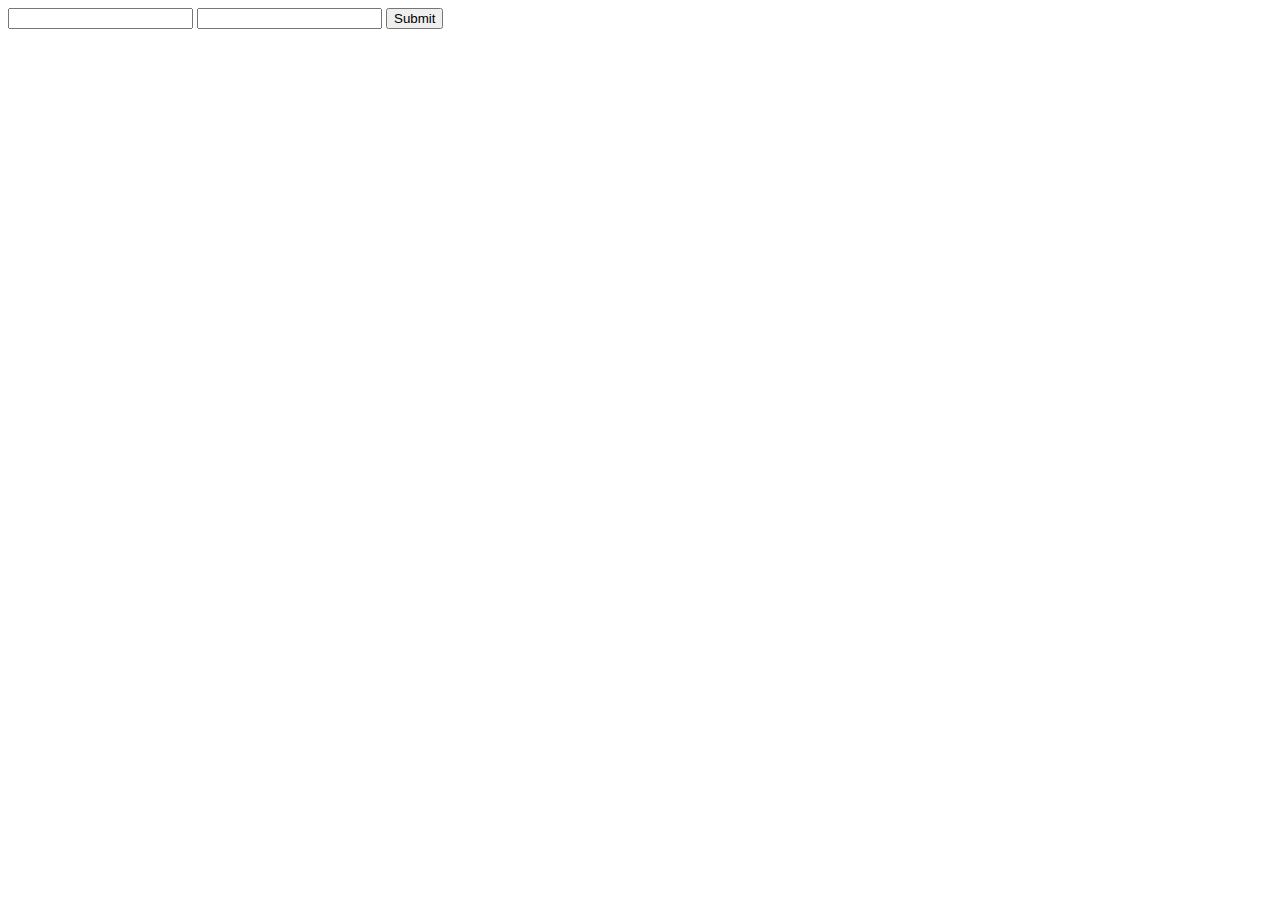
<file: eclipse workspace/servlet/WebContent/index.html>
<!DOCTYPE html>
<html>
<head>
<meta charset="UTF-8">
<title>Insert title here</title>
</head>
<body>
	<form action="add">
		<input type="text" name="num1">
		<input type="text" name="num2">
		<input type="submit">
		
	</form>
</body>
</html>
</file>
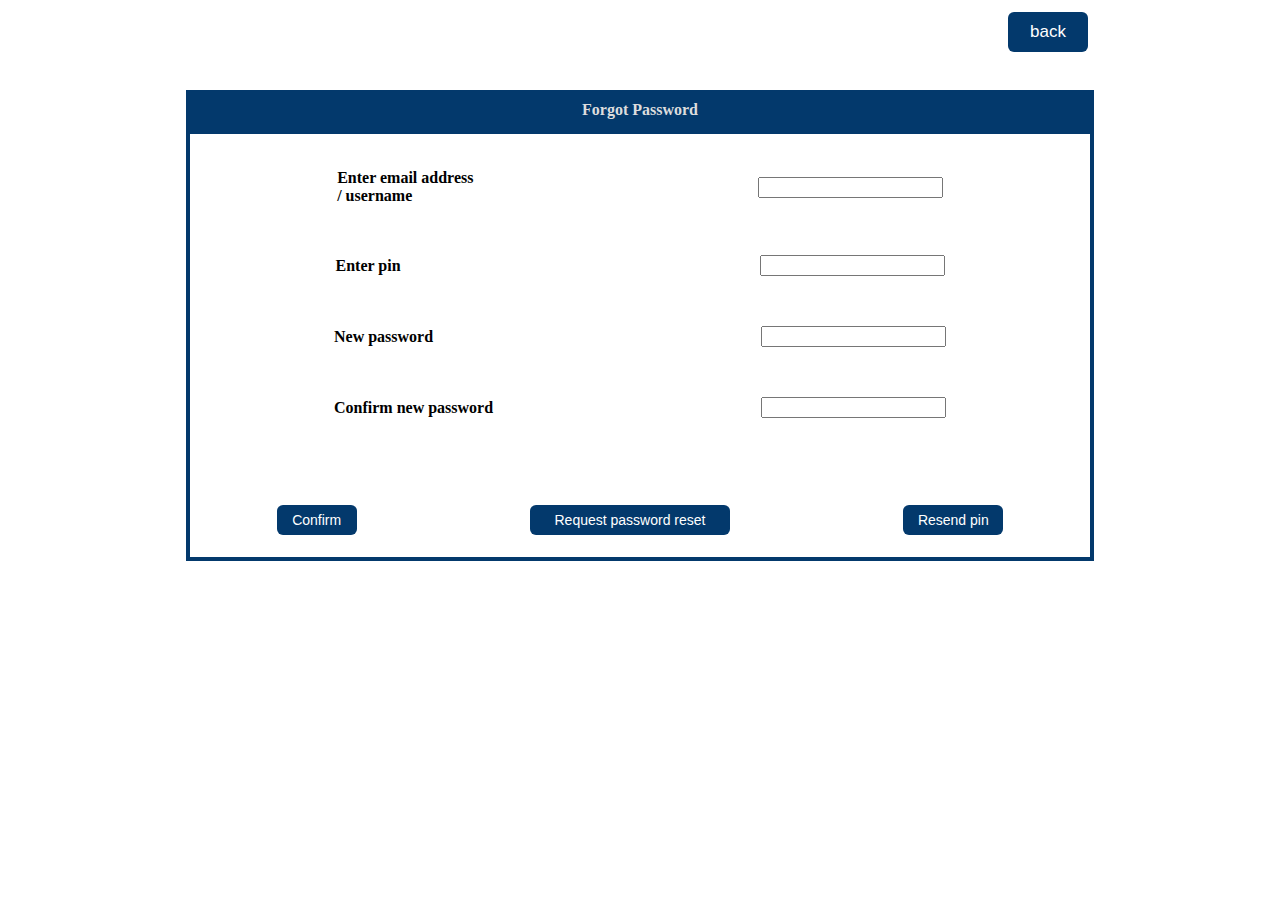
<file: eclipse workspace/quickSalon/WebContent/upperStaff/owner/forgotPassword.html>
<html lang="en">
<head>
    <meta charset="UTF-8">
    <meta name="viewport" content="width=device-width, initial-scale=1.0">
    <link rel="stylesheet" href="../../resources/css/forgotPassword.css">
    <link rel="stylesheet" href="../../resources/css/34.css">
    <title>Forgot Password</title>
</head>
<body>

    <div class="back">
        <button onclick="change()" class="btn34">back</button>
    </div>
    <br><br>

    <div class="topBar">
        <b>Forgot Password</b> 
     </div>

    <div class="mainDiv">
        <div class="innerDiv">
            <div ><b>Enter email address <br>/ username</b></div>  <div class="inputDiv"><input  type="text"></div>
        </div>

        <div class="innerDiv">
            <div class="enterPin" ><b>Enter pin &nbsp;</b></div>  <div class="inputDiv"><input type="text"> </div>
        </div>

        <div class="innerDiv">
            <div><b class="newPassword" >New password </b></div>  <div class="inputDiv"><input type="text"> </div>
        </div>

        <div class="innerDiv">
            <div><b>Confirm new password </b></div>  <div class="inputDiv"><input class="cNewPassword" type="text" > </div>
        </div>

        



        <div class="buttonDiv">
            <button class="btn34">Confirm</button>
            <button id="b2"  class="btn34">Request password reset</button>
            <button id="b3" class="btn34"> Resend pin</button>
        </div>

    </div>

    

</body>
</html>
</file>
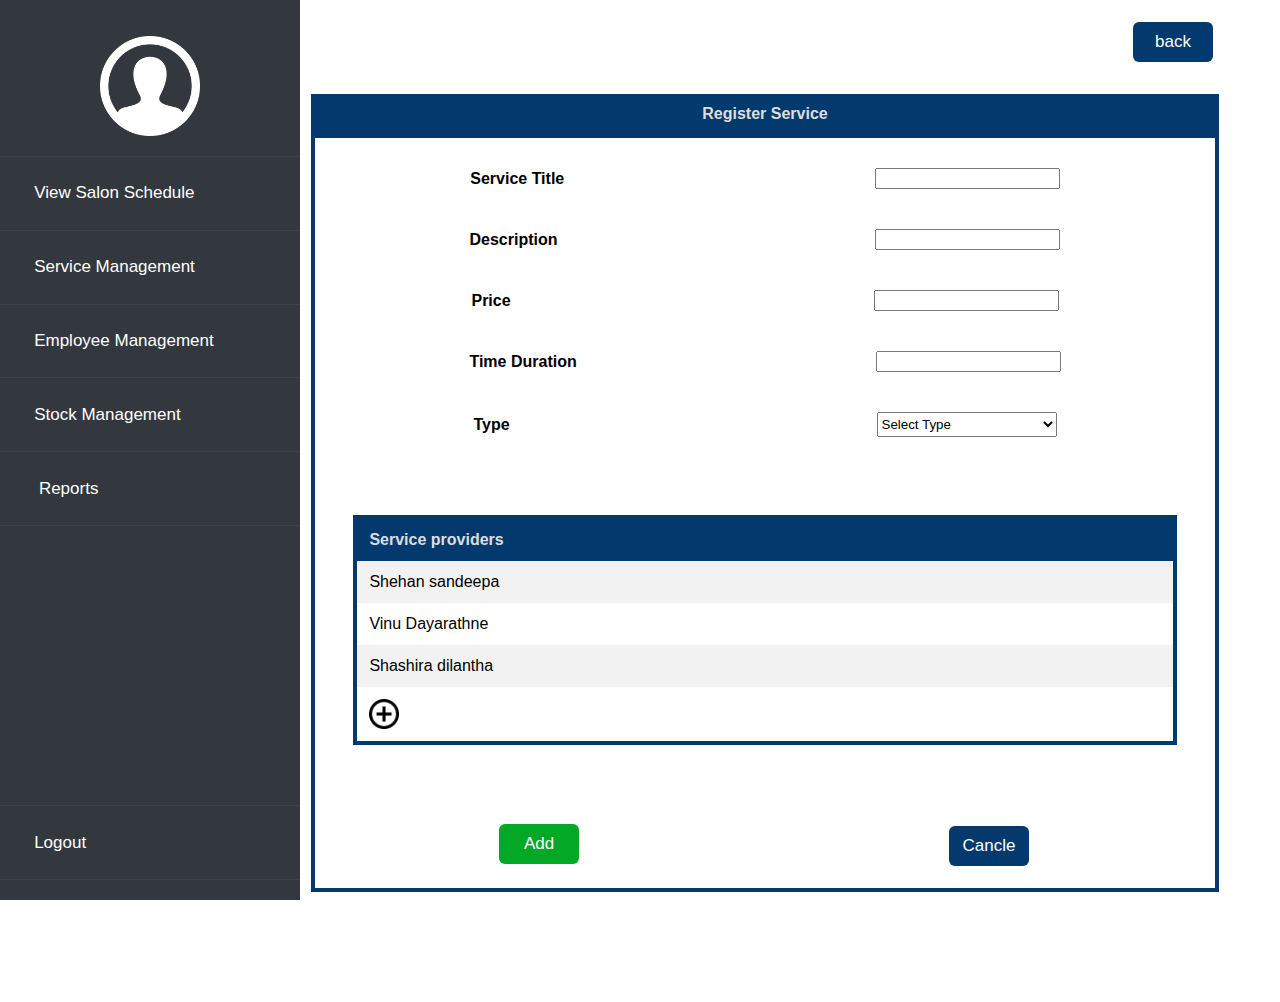
<file: eclipse workspace/quickSalon/WebContent/upperStaff/owner/registerService.html>
<html lang="en">
<head>
    <meta charset="UTF-8">
    <meta name="viewport" content="width=device-width, initial-scale=1.0">
    <link rel="stylesheet" href="../../resources/css/registerService.css">
    <link rel="stylesheet" href="../../resources/css/34.css">
    <link rel="stylesheet" href="../../resources/css/sideNavbar.css">
    <title>Register Service</title>
</head>
<body onresize="whenResizing()">

    <div id="mySidenav" class="sidenav">
        <div class="closeIcon">
          <a href="javascript:void(0)" class="closebtn" onclick="closeNav()">&times;</a>
        </div>
        <br><br>
        <!-- when i change here i should change nth child css -->
        <div class="imgDiv"><img class="imgIcon"  src="../../resources/icons/user.png" alt=""></div>
        <a href="#"><i class="fa fa-calendar"></i> &nbsp;&nbsp; View Salon  Schedule</a>
        <a href="#"><i class="fa fa-tasks" ></i> &nbsp;&nbsp; Service Management</a>
        <a href="#"><i class="fa fa-users" ></i> &nbsp;&nbsp; Employee Management</a>
        <a href="#"><i class = "fas fa-balance-scale-left"></i> &nbsp;&nbsp; Stock Management</a>
        <a href="#"><i class="fa fa-file" ></i>  &nbsp;&nbsp;&nbsp;&nbsp;Reports</a>
          <a href="#"><i class = "fas fa-sign-out-alt"></i> &nbsp;&nbsp; Logout</a>
  
      </div> <!-- sidebar -->

   <div id="main">

    <div class="back">
        <div id="navIcon" onclick="openNav()" class="navIcon"  ><img  src="../../resources/icons/three.png" alt="Ooops" ></div>
        <button onclick="change()" class="btn34">back</button>
    </div>

    <div class="topBar">
        <b>Register Service</b>  
     </div>

    <div class="mainDiv">

       

        <div class="innerDiv">
            <div><b>Service Title</b></div>  <div class="inputDiv"><input  type="text"></div>
        </div>

        <div class="innerDiv">
            <div><b>Description &nbsp;</b></div>  <div class="inputDiv"><input type="text"> </div>
        </div>

        <div class="innerDiv">
            <div><b class="price" >Price </b></div>  <div class="inputDiv"><input type="text"> </div>
        </div>

        <div class="innerDiv">
            <div><b>Time Duration </b></div>  <div class="inputDiv"><input type="text" class="time" > </div>
        </div>

        <div class="innerDiv">
            <div><b class="type" >Type </b></div>  <div  class="inputDiv">
                <select name="" id="">
                    <option value="Select">Select Type</option>
                    <option value="special">Special</option>
                    <option value="shashira">Normal</option>
                    

                </select>
            </div>
        </div>

        <div>
            <div class="tableDiv34">
                <table class="table34"  >
                    <tr>
                        <th>Service providers</th>
                    </tr>
                    <tr>
                        <td>Shehan sandeepa</td>
                    </tr>
                    <tr>
                        <td>Vinu Dayarathne</td>
                    </tr>
                    <tr>
                        <td>Shashira dilantha</td>
                    </tr>
                   <tbody id="add">

                   </tbody>
                    <tr>
                        <td><img src="../../resources/icons/plus.png" alt="" class="plus" onclick="add()"></td>
                    </tr>
                </table>
            </div>
        </div>

        <div class="buttonDiv">
            <button class="success34">Add</button>
            <button  class="btn34">Cancle</button>
        </div>

    </div>
</div>
    
<script src="../../resources/javascript/registerService.js"></script>
<script src="../../resources/javascript/side_navbar.js"></script>
</body>
</html>
</file>
<file: eclipse workspace/quickSalon/WebContent/resources/css/forgotPassword.css>
body
{
    min-width: 300px;
    min-height: 500px;
    margin: 0px;
    
}


.mainDiv
{
    border: 4px solid #03396c;
    display: flex;
    flex-direction: column;
    justify-content: center;
    /* margin-top: 200px; */
    /* margin-bottom: 200px; */
    margin: 0px auto 100px auto;
    padding: 30px 0px 20px 0px;
    

}

.topBar
{
    display: flex;
    flex-direction: row;
    justify-content: center;
    align-items: center;
    color: #ddd;
    background-color:#03396c;
    height: 40px;
    /* margin-top: 30px; */
    margin: 0px auto 0px auto;
    
    
    
}

.back
{
    padding-top: 10px;
    /* border: 2px solid black; */
    display: flex;
    justify-content: space-between;
    flex-direction: row;
    align-items: flex-end;
    direction: rtl;

}

.confirm
{
    direction: rtl; 
}

.enterPin
{
    margin-right: 70px;
}

.newPassword
{
    margin-right: 50px;
}

.cNewPassword
{
    margin-left: -10px;
}

.buttonDiv
{
    display: flex;
    flex-direction: row;
    justify-content: space-around;
    margin-top: 40px;
}

.buttonDiv button
{
    font-size: 14px;
    height: 30px;
}
@media screen and (min-width:900px)
{
    .mainDiv
    {
        width: 900px;
    }

    .back
    {
        width: 900px;
        margin: 0px auto 0px auto;
    }

    .confirm
    {
        width: 900px;
        margin: 0px auto 0px auto;
    }

    .topBar
    {
        width: 908px;
    }
}

.innerDiv
{
    display: flex;
    flex-direction: row;
    justify-content: space-around;
    align-items: center;
    padding: 5px;
    
}

.innerDiv:not(:last-child)
{
    margin-bottom: 40px;
}

.innerDiv .inputDiv
{
    display: flex;
}

.inputDiv select
{
    width: 180px;
    height: 25px;
}

.blo
{
    /* border: 2px solid red; */
    margin: 10px;
    width: 180px;
    height: 25px;
    font-size: 15px;
}

.tr
{
    margin: 10px;
    font-size: 18px;
}

#option
{
    background-color: #03a827;
}

#option:hover
{
    background-color: none;
}

#b2
{
    width: 200px;
}

#b3
{
    width: 100px;
}

@media screen and (max-width:915px)
{
    body
    {
        padding: 0px 10px 0px 10px;
    }
}

@media screen and (max-width:490px)
{
    textarea
    {
        width: 200px;   
    }

    .mainDiv
    {
        margin-top: 0px;
        margin-bottom: 80px;
    }

    .innerDiv input
    {
        width: 150px;
    }

   #b2
   {
       width: 100px;
   }

   #b3
   {
       width: 60px;
   }

    .buttonDiv button
    {
        font-size: 10px;
        height: 35px;
        width: 50px;
    }

    .inputDiv select
    {
        width: 150px;
        height: 20px;
    }

    .back
    {
        padding-left: 4px;
        padding-right: 4px;
    }

   

}
</file>
<file: eclipse workspace/quickSalon/WebContent/resources/css/34.css>
@import url('https://fonts.googleapis.com/css2?family=Roboto:wght@300;400;500;700&display=swap');

.tableDiv34
{
    overflow-x:auto;
    overflow-y: auto;
    padding: 3vw;
    /* min-width: 400px; */
    
}


/* table class */
.table34 
{
    border-collapse: collapse;
    border-spacing: 0;
    width: 100%;
    border: 4px solid #03396c;
}

/* table class table headers and table data */
.table34 th,td
{
    text-align: left;
    padding: 12px;
}

.table34 th
{
    background-color: #03396c;
    color: #ddd;
}
  
/* color even rows in the table */
tr:nth-child(even)
{
    background-color: #f2f2f2
}

/* ///////////////////////////////////////////////////////////////////////////////// */

.btn-danger34
{
    width: 80px;
    height: 40px;
    cursor: pointer;

    border-radius: 6px;
    background-color:#03396c;
    border: none;
    color: #FFFFFF;
    text-align: center;
    font-size: 17px;

}

/* red button */
.danger34
{
    width: 80px;
    height: 40px;
    cursor: pointer;

    border-radius: 6px;
    background-color:red;
    border: none;
    color: #FFFFFF;
    text-align: center;
    font-size: 17px;

}

/* green button */
.success34
{
    width: 80px;
    height: 40px;
    cursor: pointer;

    border-radius: 6px;
    background-color:#03a827;
    border: none;
    color: #FFFFFF;
    text-align: center;
    font-size: 17px;

}

.btn-danger34:hover
{
    background-color: #f4511e;
   
}

.btn-success34
{
    width: 80px;
    height: 40px;
    cursor: pointer;
    border-radius: 6px;
    background-color:#03396c;
    border: none;
    color: #FFFFFF;
    text-align: center;
    font-size: 17px;

}

.btn-success34:hover
{
    background-color:#03a827;
   
}

.btn34
{
    min-width: 80px;
    height: 40px;
    cursor: pointer;

    border-radius: 6px;
    background-color:#03396c;
    border: none;
    color: #FFFFFF;
    text-align: center;
    font-size: 17px;
	padding:2px;
	margin:2px;

}

.btn34:hover
{
    background-color:#096ecc;
}
</file>
<file: eclipse workspace/quickSalon/WebContent/resources/css/registerService.css>
.mainDiv
{
    border: 4px solid #03396c;
    display: flex;
    flex-direction: column;
    justify-content: center;
    /* margin-top: 200px; */
    /* margin-bottom: 200px; */
    margin: 0px auto 100px auto;
    padding: 30px 0px 20px 0px; 
    

}

.topBar
{
    display: flex;
    flex-direction: row;
    justify-content: center;
    align-items: center;
    color: #ddd;
    background-color:#03396c;
    height: 40px;
    /* margin-top: 30px; */
    margin: 30px auto 0px auto;
    
    
    
}
.confirm
{
    direction: rtl; 
}

.buttonDiv
{
    display: flex;
    flex-direction: row;
    justify-content: space-around;
    margin-top: 40px;
}

.back
{
    padding-top: 10px;
    /* border: 2px solid black; */
    display: flex;
    justify-content: space-between;
    flex-direction: row;
    align-items: flex-end;
    direction: rtl;

}

.plus
{
    width: 30px; 
    height: 30px; 
    cursor: pointer;
}
.price
{
    margin-right: 50px;
}
.time
{
    margin-left: -10px;
}
.type
{
    margin-right: 50px;
}
@media screen and (max-width:1200px)
{
    .back
    {
        direction: ltr;
    }
}
@media screen and (min-width:900px)
{
    .mainDiv
    {
        width: 900px;
    }

    .back
    {
        width: 900px;
        margin: 0px auto 0px auto;
    }

    .confirm
    {
        width: 900px;
        margin: 0px auto 0px auto;
    }

    .topBar
    {
        width: 908px;
    }
}

.innerDiv
{
    display: flex;
    flex-direction: row;
    justify-content: space-around;
    align-items: center;
    
}

.innerDiv:not(:last-child)
{
    margin-bottom: 40px;
}

.innerDiv .inputDiv
{
    display: flex;
}

.inputDiv select
{
    width: 180px;
    height: 25px;
}

.blo
{
    /* border: 2px solid red; */
    margin: 10px;
    width: 180px;
    height: 25px;
    font-size: 15px;
}

.tr
{
    margin: 10px;
    font-size: 18px;
}

#option
{
    background-color: #03a827;
}

#option:hover
{
    background-color: none;
}

@media screen and (max-width:490px)
{
    textarea
    {
        width: 200px;   
    }

    .mainDiv
    {
        margin-top: 0px;
        margin-bottom: 80px;
    }

    .innerDiv input
    {
        width: 150px;
    }

  

    .buttonDiv button
    {
        font-size: 14px;
        height: 35px;
    }

    .inputDiv select
    {
        width: 150px;
        height: 20px;
    }

    .blo
    {
        /* border: 2px solid red; */
        margin: 10px;
        width: 150px;
        height: 20px;
        font-size: 14px;
    }

    .back  .btn34
    {
        height: 40px;
        width: 70px;
        
        
    }

    .back
    {
        padding-left: 4px;
        padding-right: 4px;
    }

}
</file>
<file: eclipse workspace/quickSalon/WebContent/resources/css/sideNavbar.css>
body {
  font-family: "Lato", sans-serif;
  margin: 0;
  padding: 10px;

}

.sidenav {
  display: flex;
  flex-direction: column;
  height: 100%;
  position: fixed;
  z-index: 0;
  top: 0;
  left: 0;
  background-color:#33373e;
  overflow-x: hidden;
 
  transition: 0.3s;
}

.imgIcon
{
  width: 100px; height: 100px;
}

.imgDiv
{
  /* border: 1px solid white; */
  text-align: center;
  margin-bottom: 20px;
}

#main
{
  margin-left: 250px;
}

.sidenav a {
  
  padding: 0.4rem 0.4rem 0.4rem 1.25rem;
  text-decoration: none;
  font-size: 17px;
  border-top: 0px solid white;
  border-bottom: 0.1px solid rgba(255,255,255,.05);
  font-weight: 200;
  height: 60px;
  color:white;
  display: flex;
  transition: 0.2s ease;
  align-items: center;
  min-width: 300px;

}

.sidenav a:hover {
  color: #f1f1f1;
  padding-left: 2.3rem;
  font-weight: 700;
}

a.subMenu
{
  
  font-size: 14px;
  padding-left: 80px;
  
 
}

a.subMenu:hover
{
  padding-left: 90px;
}

.sidenav a:first-child 
{
  border-top: 0px ;
  border-bottom: 0px ;
  height: 10px;
  
}

.sidenav a:nth-child(5)
{
  border-top: 0.1px solid rgba(255,255,255,.05);
}


@media screen and (max-width:490px)
{
  .sidenav a 
  {
    font-size: 15px;
    height: 45px;
    min-width: 180px;
  }
}

.sidenav a:last-child {

  margin-top:auto; margin-bottom: 20px;
  border-top: 0.1px solid rgba(255,255,255,.05);

  
}



.sidenav .closebtn {
  position: absolute;
 
  font-size: 25px;
 
  /* border: 2px solid white; */
  
}

.closeIcon
{
  
  display: none;
  height: 30px;
  direction: rtl;
  padding-right: 10px;
  font-size: 40px;
  padding-top: 5px;
  /* border: 2px solid white; */
}

.navIcon
{
  font-size:30px;
  width: 30px;
  height: 30px;
  cursor:pointer;
  background-color: #435a66;
  border-radius: 6px;
  display: none;

}

.navIcon:hover{
  background-color: #128ea1;
}

.navIcon img
{
  width: 20px;
  height: 20px;
  margin: 4px auto auto 4px;
}



@media screen and (max-height: 450px) {
  .sidenav {padding-top: 15px;}
  .sidenav a {font-size: 18px;}
  
}

@media screen and (max-width:1200px)
{
  #mySidenav
  {
    width: 0px;
  }

  #main
  {
    margin-left: 0px;
  }

  .navIcon
  {
    display: block; 
  }
  
  .closeIcon
  {
    display: block;
  }
}
</file>
